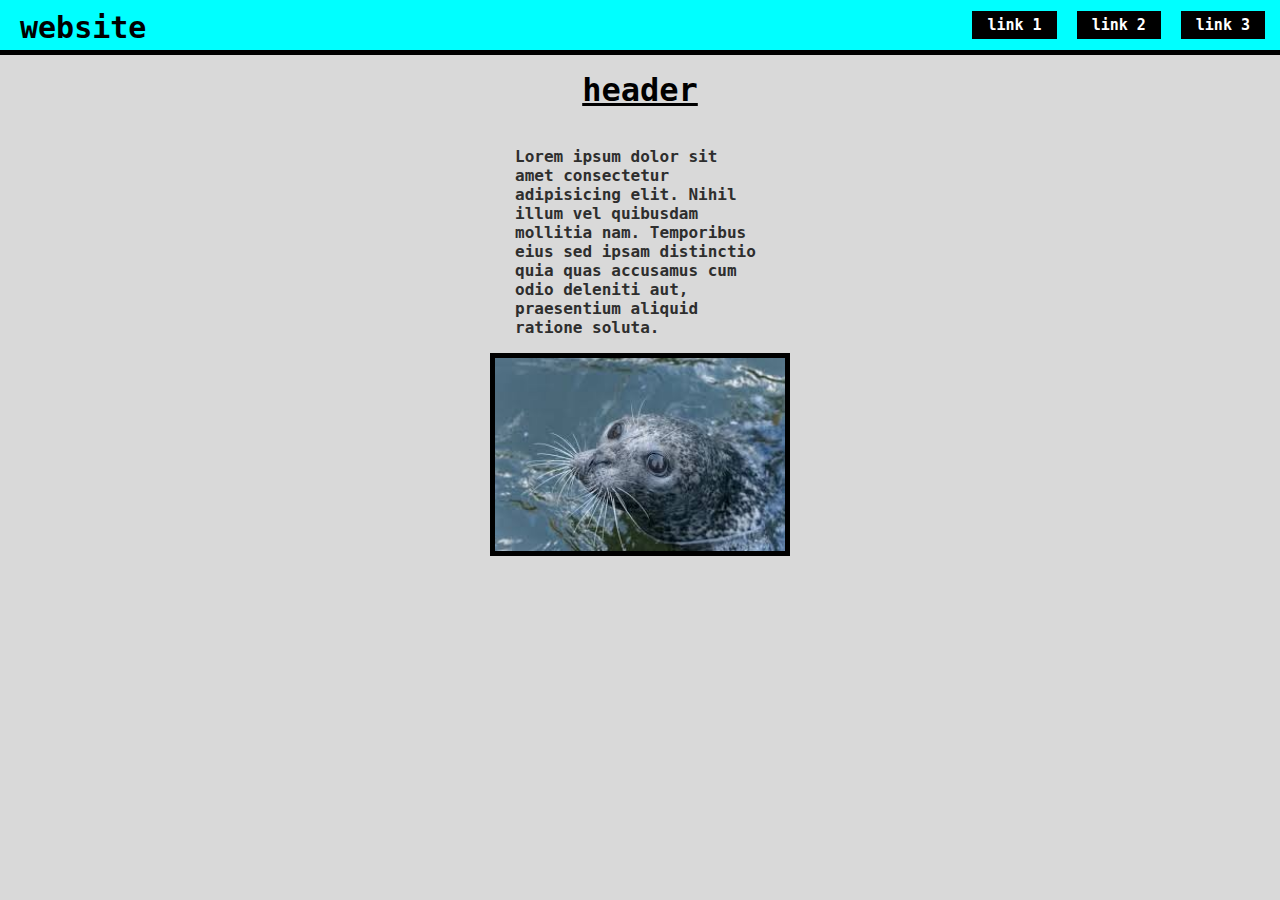
<file: index.html>
<!DOCTYPE html>
<html lang="en">
<head>
    <meta charset="UTF-8">
    <meta name="viewport" content="width=device-width, initial-scale=1.0">
    <title>Mitt-intresse</title>
    <link rel="stylesheet" href="styles/main.css">
    <link rel="stylesheet" href="styles/index.css">
    <link rel="stylesheet" href="styles/header.css">
</head>
<body>
    <header>
        <div class="header-left">
            <a href="index.html">website</a>
        </div>
        <div class="header-right">
            <a href="link1.html">link 1</a>
            <a href="link2.html">link 2</a>
            <a href="link3.html">link 3</a>
        </div>
    </header>

    <div class="body">
        <h1>header</h1>
        <p>Lorem ipsum dolor sit amet consectetur adipisicing elit. Nihil illum vel quibusdam mollitia nam. Temporibus eius sed ipsam distinctio quia quas accusamus cum odio deleniti aut, praesentium aliquid ratione soluta.</p>
        <img src="images/seal1.jpg" alt="A seal">
    </div>
</body>
</html>
</file>
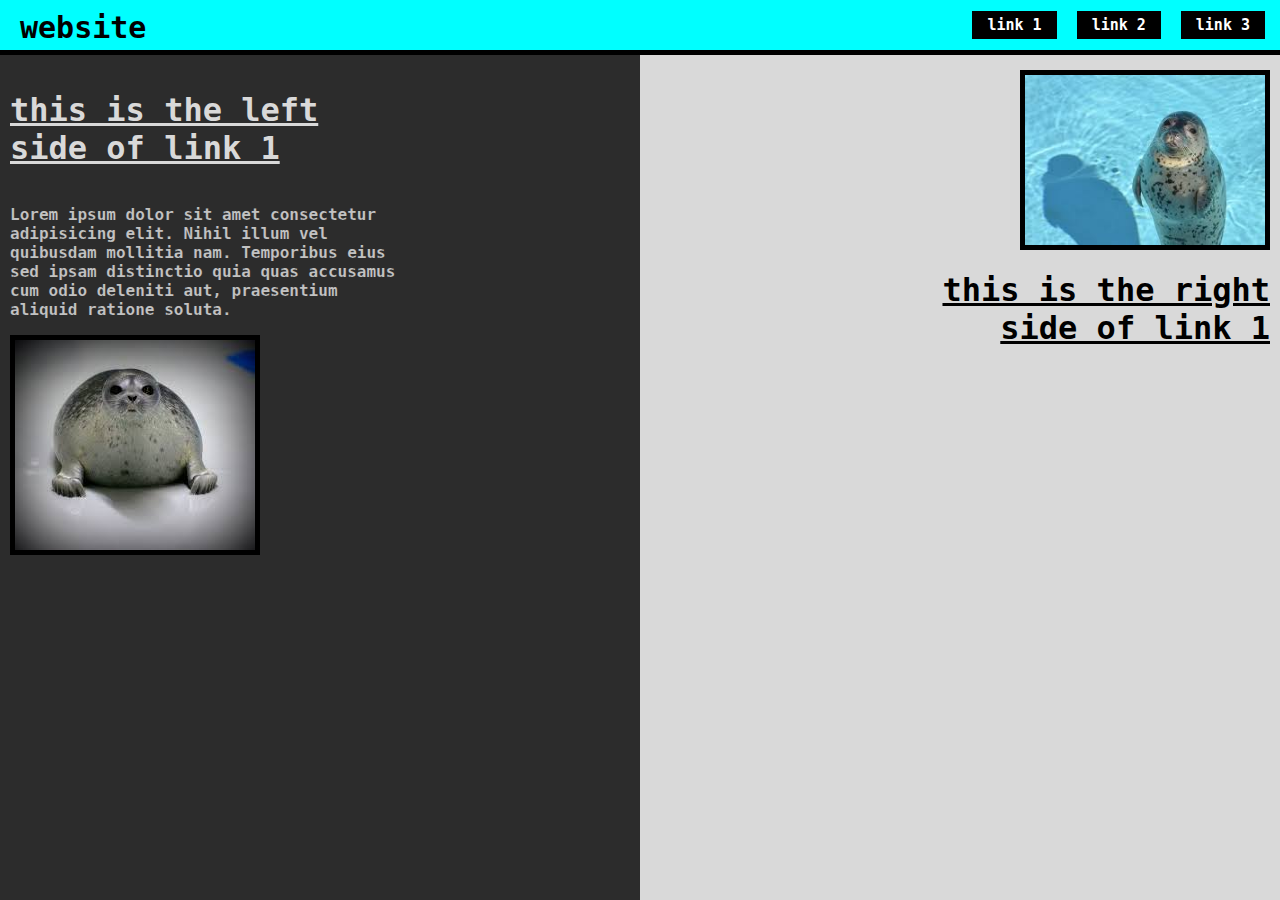
<file: link1.html>
<!DOCTYPE html>
<html lang="en">
<head>
    <meta charset="UTF-8">
    <meta name="viewport" content="width=device-width, initial-scale=1.0">
    <title>Link 1</title>
    <link rel="stylesheet" href="styles/main.css">
    <link rel="stylesheet" href="styles/header.css">
    <link rel="stylesheet" href="styles/link1.css">
</head>
<body>
    <header>
        <div class="header-left">
            <a href="index.html">website</a>
        </div>
        <div class="header-right">
            <a href="link1.html">link 1</a>
            <a href="link2.html">link 2</a>
            <a href="link3.html">link 3</a>
        </div>
    </header>

    <div class="body">
        <div class="body-left">
            <h1>this is the left side of link 1</h1>
            <p>Lorem ipsum dolor sit amet consectetur adipisicing elit. Nihil illum vel quibusdam mollitia nam. Temporibus eius sed ipsam distinctio quia quas accusamus cum odio deleniti aut, praesentium aliquid ratione soluta.</p>
            <img src="images/seal2.jpg" alt="A seal">
        </div>
        <div class="body-right">
            <img src="images/seal3.jpg" alt="A seal">
            <h1>this is the right side of link 1</h1>
        </div>
    </div>
</body>
</html>
</file>
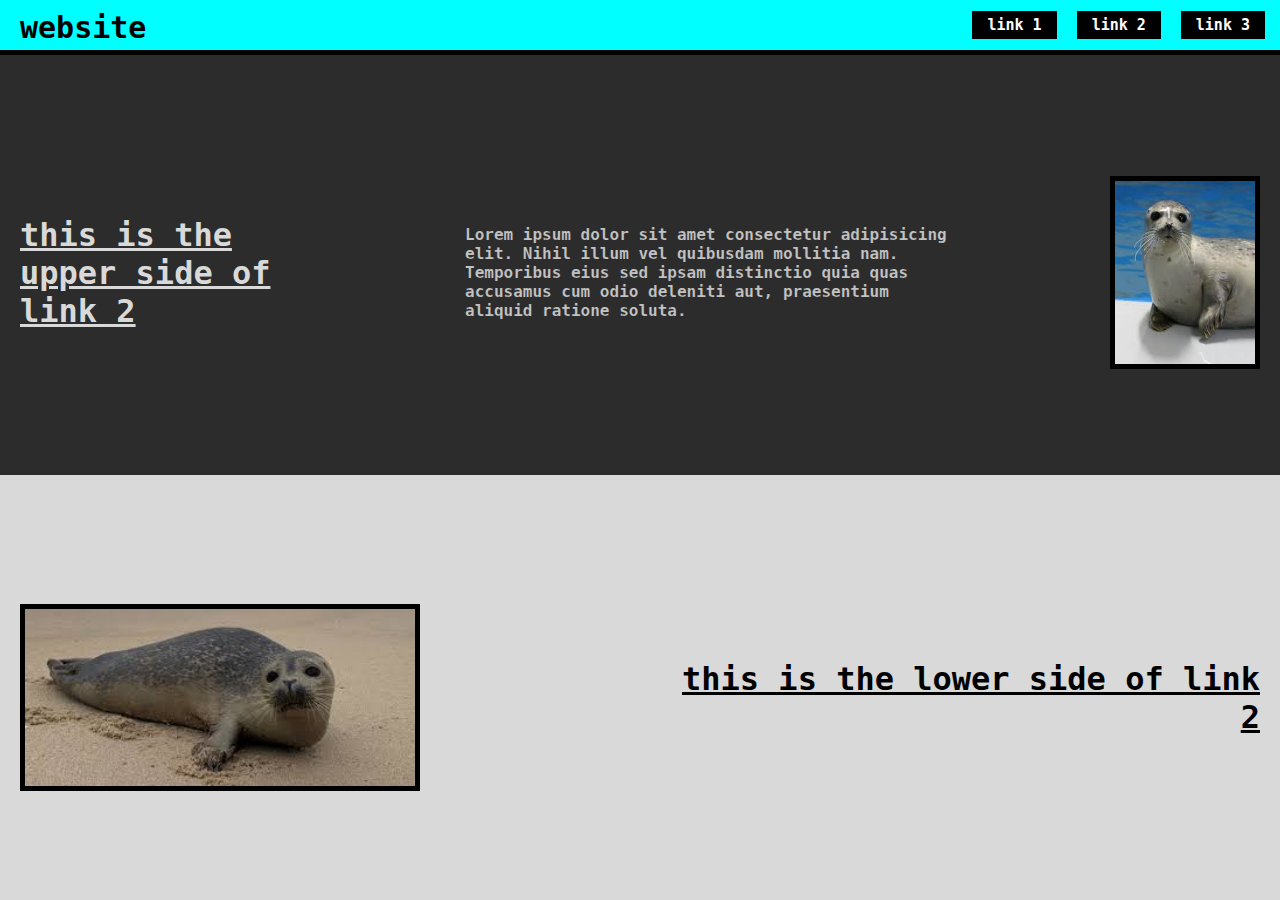
<file: link2.html>
<!DOCTYPE html>
<html lang="en">
<head>
    <meta charset="UTF-8">
    <meta name="viewport" content="width=device-width, initial-scale=1.0">
    <title>Link 2</title>
    <link rel="stylesheet" href="styles/main.css">
    <link rel="stylesheet" href="styles/header.css">
    <link rel="stylesheet" href="styles/link2.css">
</head>
<body>
    <header>
        <div class="header-left">
            <a href=".. index.html">website</a>
        </div>
        <div class="header-right">
            <a href="link1.html">link 1</a>
            <a href="link2.html">link 2</a>
            <a href="link3.html">link 3</a>
        </div>
    </header>

    <div class="body">
        <div class="body-upper">
            <h1>this is the upper side of link 2</h1>
            <p>Lorem ipsum dolor sit amet consectetur adipisicing elit. Nihil illum vel quibusdam mollitia nam. Temporibus eius sed ipsam distinctio quia quas accusamus cum odio deleniti aut, praesentium aliquid ratione soluta.</p>
            <img src="images/seal5.jpg" alt="A seal">
        </div>
        <div class="body-lower">
            <img src="images/seal4.jpg" alt="A seal">
            <h1>this is the lower side of link 2</h1>
        </div>
    </div>
</body>
</html>
</file>
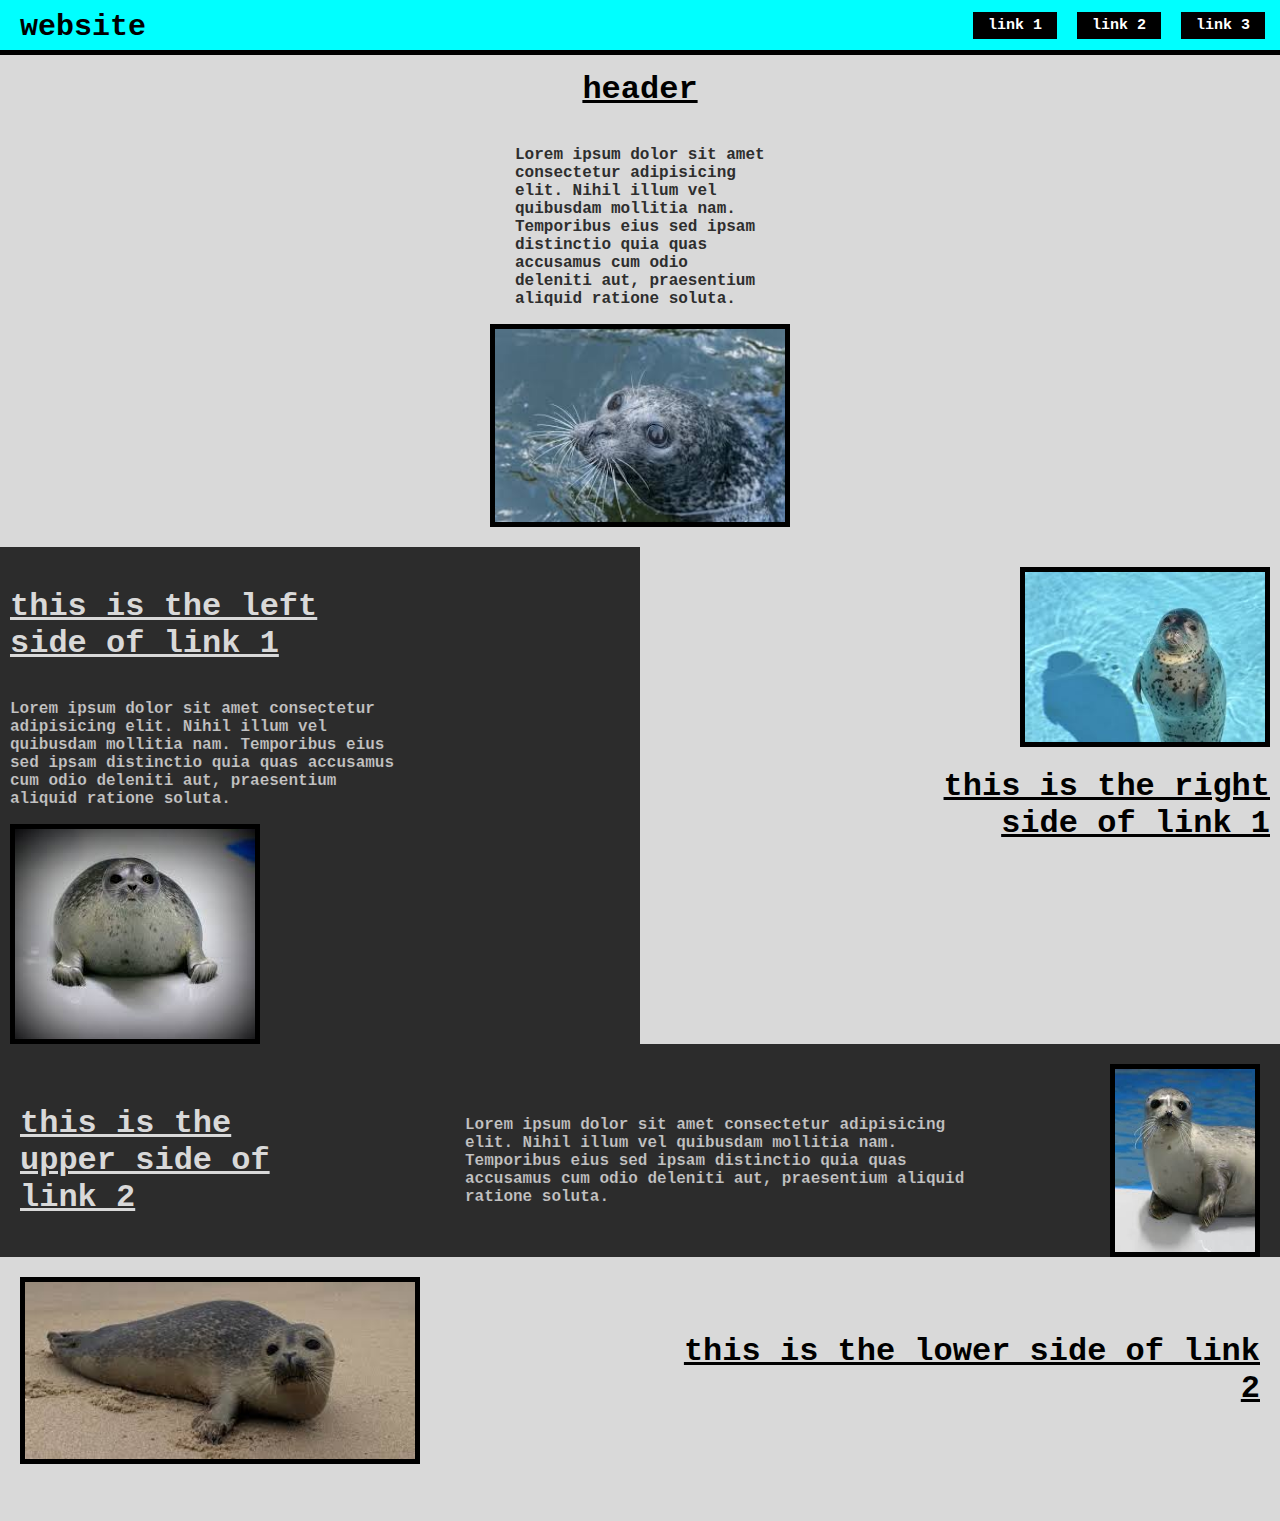
<file: link3.html>
<!DOCTYPE html>
<html lang="en">
<head>
    <meta charset="UTF-8">
    <meta name="viewport" content="width=device-width, initial-scale=1.0">
    <title>Link 3</title>
    <link rel="stylesheet" href="styles/main.css">
    <link rel="stylesheet" href="styles/header.css">
    <link rel="stylesheet" href="styles/index.css">
    <link rel="stylesheet" href="styles/link1.css">
    <link rel="stylesheet" href="styles/link2.css">
    <link rel="stylesheet" href="styles/link3.css">
</head>
<body>
    <header>
        <div class="header-left">
            <a href="index.html">website</a>
        </div>
        <div class="header-right">
            <a href="link1.html">link 1</a>
            <a href="link2.html">link 2</a>
            <a href="link3.html">link 3</a>
        </div>
    </header>

    <div class="body">
        <div class="main">
            <h1>header</h1>
            <p>Lorem ipsum dolor sit amet consectetur adipisicing elit. Nihil illum vel quibusdam mollitia nam. Temporibus eius sed ipsam distinctio quia quas accusamus cum odio deleniti aut, praesentium aliquid ratione soluta.</p>
            <img src="images/seal1.jpg" alt="A seal">
        </div>
        <div class="link1">
            <div class="body-left">
                <h1>this is the left side of link 1</h1>
                <p>Lorem ipsum dolor sit amet consectetur adipisicing elit. Nihil illum vel quibusdam mollitia nam. Temporibus eius sed ipsam distinctio quia quas accusamus cum odio deleniti aut, praesentium aliquid ratione soluta.</p>
                <img src="images/seal2.jpg" alt="A seal">
            </div>
            <div class="body-right">
                <img src="images/seal3.jpg" alt="A seal">
                <h1>this is the right side of link 1</h1>
            </div>
        </div>
        <div class="link2">
            <div class="body-upper">
                <h1>this is the upper side of link 2</h1>
                <p>Lorem ipsum dolor sit amet consectetur adipisicing elit. Nihil illum vel quibusdam mollitia nam. Temporibus eius sed ipsam distinctio quia quas accusamus cum odio deleniti aut, praesentium aliquid ratione soluta.</p>
                <img src="images/seal5.jpg" alt="A seal">
            </div>
            <div class="body-lower">
                <img src="images/seal4.jpg" alt="A seal">
                <h1>this is the lower side of link 2</h1>
            </div>
        </div>
    </div>
</body>
</html>
</file>
<file: styles/main.css>
* {
    box-sizing: border-box;
}

html {
    height: 100%;
}
body {
    height: 100%;
    margin: 0%;
    background-color: #D9D9D9;
}

a, h1, p {
    font-weight: bold;
    font-family: monospace;
}

.body {
    padding-top: 50px;
    height: 100%;
    display: flex;
    flex-direction: column;
    align-items: center;
}
.body h1 {
    text-decoration: underline;
    font-size: 32px;
}
.body p {
    font-size: 16px;
}
.body img {
    border: 5px solid;
}
</file>
<file: styles/index.css>
.body {
    width: 100%;
}
.body h1 {
    text-align: center;
}
.body p {
    width: 250px;
    color: hsl(0, 0%, 18%);
}
.body img {
    width: 300px;
}
</file>
<file: styles/header.css>
header {
    position: fixed;
    width: 100%;
    height: 50px;
    display: flex;
    background-color: cyan;
    outline: 5px black solid;
    padding-left: 10px;
}
.header-left {
    flex: 50%;
    display: flex;
}
.header-right {
    padding-right: 15px;
    flex: 50%;
    display: flex;
    justify-content: flex-end;
    align-items: center;
    gap: 20px;
}
a {
    text-decoration: none;
}
.header-left a {
    color: rgb(0, 0, 0);
    font-size: 30px;
    padding: 10px;
}
.header-right a {
    background-color: rgb(0, 0, 0);
    color: rgb(255, 255, 255);
    font-size: 15px;
    padding: 5px;
    padding-left: 15px;
    padding-right: 15px;
    text-align: center;
    white-space: nowrap;
}
</file>
<file: styles/link1.css>
.body {
    flex-direction: row;
}

.body-left {
    display: flex;
    flex-direction: column;
    
    background-color: #2C2C2C;
    height: 100%;
    flex: 50%;
    padding-left: 10px;
    padding-top: 20px;
}
.body-left h1 {
    color: #D9D9D9;
    text-decoration: underline;
    text-align: left;
    width: 400px;
}
.body-left p {
    color: #C2C2C2;
    -webkit-text-stroke: black .1px;
    width: 400px;
}
.body-left img {
    width: 250px;
}

.body-right {
    display: flex;
    flex-direction: column;
    align-items: flex-end;
    height: 100%;
    flex: 50%;
    padding-right: 10px;
    padding-top: 20px;
}
.body-right h1 {
    width: 400px;
    text-align: end;
}
.body-right img {
    width: 250px;
}
</file>
<file: styles/link2.css>
.body {
    flex-direction: column;
}

.body-upper {
    display: flex;
    flex-direction: row;
    align-items: center;
    justify-content: space-between;

    background-color: #2C2C2C;
    width: 100%;
    flex: 50%;
    padding-left: 20px;
    padding-right: 20px;
    padding-top: 20px;
}
.body-upper h1 {
    color: #D9D9D9;
    text-decoration: underline;
    text-align: left;
    width: 300px;
}
.body-upper p {
    color: #C2C2C2;
    -webkit-text-stroke: black .1px;
    width: 500px;
}
.body-upper img {
    width: 150px;
}

.body-lower {
    display: flex;
    flex-direction: row;
    align-items: center;
    justify-content: space-between;

    width: 100%;
    flex: 50%;
    padding-right: 20px;
    padding-left: 20px;
    padding-top: 20px;
}
.body-lower h1 {
    width: 600px;
    text-align: end;
}
.body-lower img {
    width: 400px;
}
</file>
<file: styles/link3.css>
.body {
    min-width: fit-content;
    width: 100%;
    flex-direction: column;
}
.body .main {
    width: 100%;
    height: 100%;
    display: flex;
    flex-direction: column;
    align-items: center;
    padding-bottom: 20px;
}
.body .link1 {
    width: 100%;
    height: 100%;
    display: flex;
    flex-direction: row;
}
.body .link2 {
    width: 100%;
    display: flex;
    flex-direction: column;
    padding-bottom: 20px;
}
</file>
